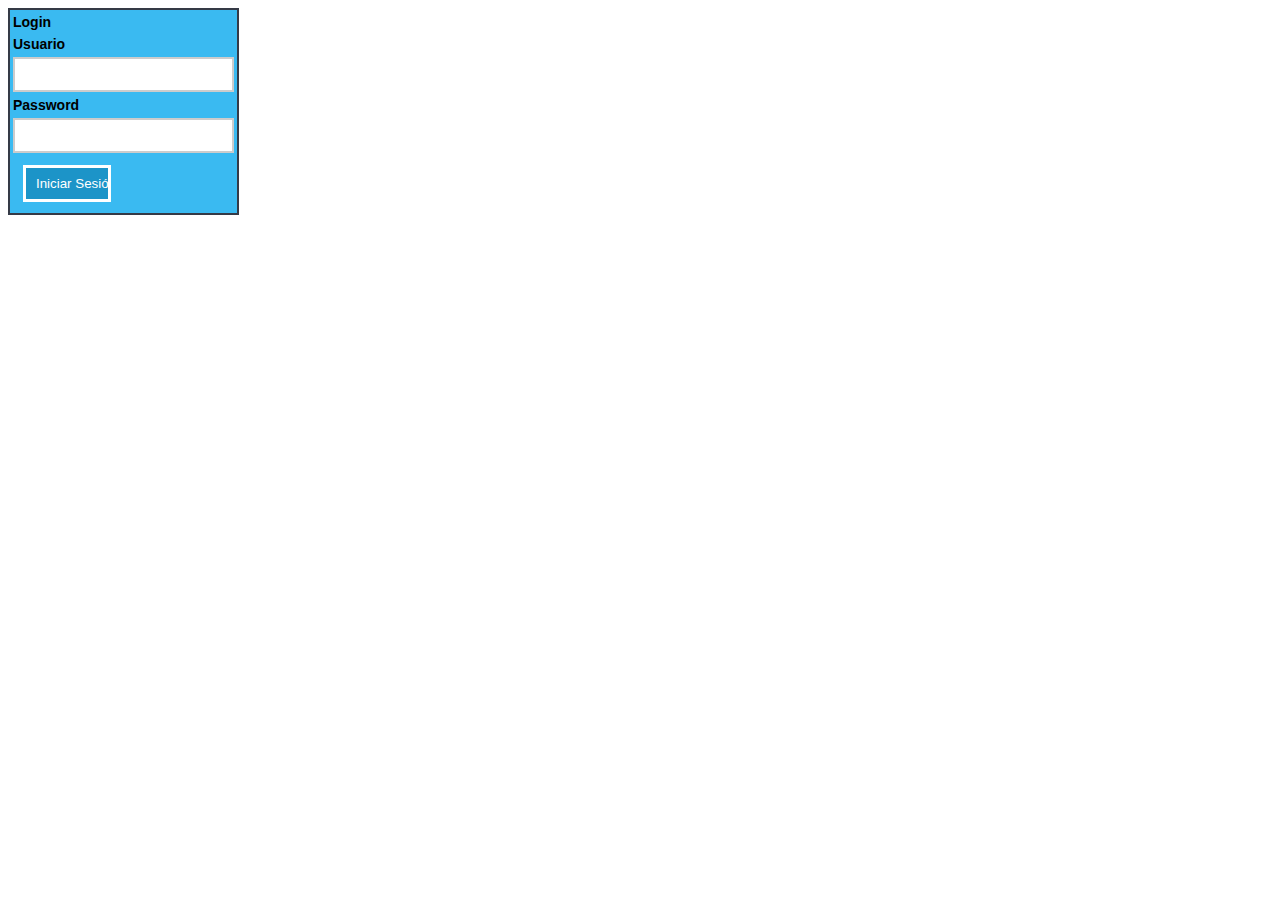
<file: index.html>
<!DOCTYPE html>
<meta charset="UTF-8">
<link rel="stylesheet" type="text/css" href="estilo.css">
<div>
<form method="post" action="login.php">
<table>
<tr><td colspan="2"><label>Login</label></td></tr>
<td><label>Usuario</label></td></tr>
<tr><td><input type="text" name="txtusuario"/></td></tr>
<tr><td><label>Password</label></td></tr>
<tr><td><input type="password" name="txtpassword"/></td></tr>
<tr><td><input type="submit" value="Iniciar Sesión"/></td></tr>


</table>
</form>
</div>
</html>
</file>
<file: estilo.css>
table
{
    border: 2px solid #353a46;
    background-color: #3abaf1;
}

input[type=text], input[type=password]
{
    width: 100%;
    padding: 8px 20px;
    border: 2px solid #ccc;
    box-sizing: border-box;
}

 label
 {
font-size: 14px;
font-weight: bold;
font-family: Arial;
 }

 input[type=submit]
 {
    background-color:  #1c94c8;
    color: white;
    padding: 8px 10px;
    margin: 8px 10px;
    border: solid;
    cursor: pointer;
    width: 40%;
 }
</file>
